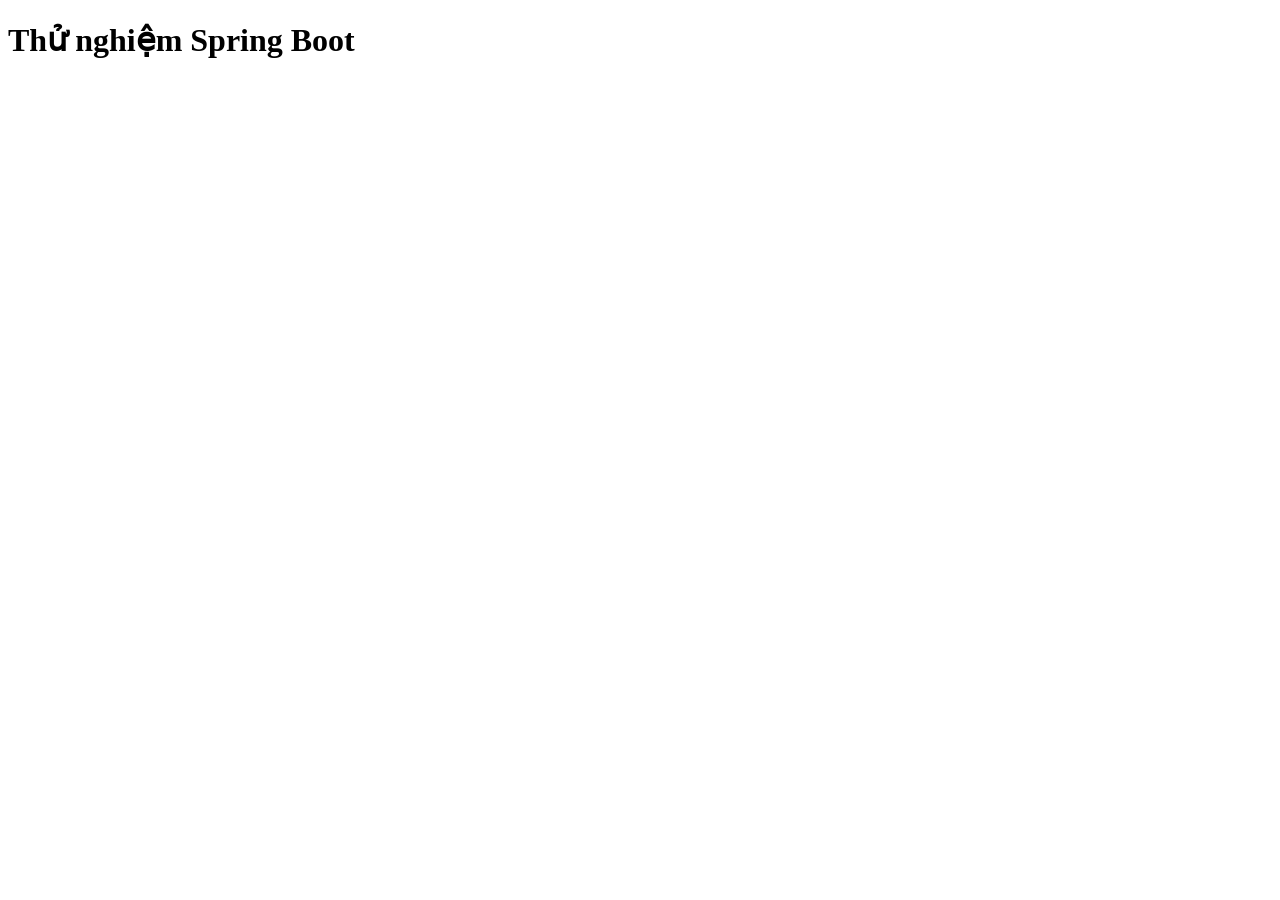
<file: B1_HelloSpringBoot/src/main/resources/templates/index.html>
<!DOCTYPE html>
<html xmlns:th="http://www.thymeleaf.org">
<head>
    <meta charset="UTF-8">
    <title>Demo Controller</title>
</head>
<body>
    <h1>Thử nghiệm Spring Boot</h1>
    <h2 style="color: blue;" th:text="${tb}"></h2> 
</body>
</html>
</file>
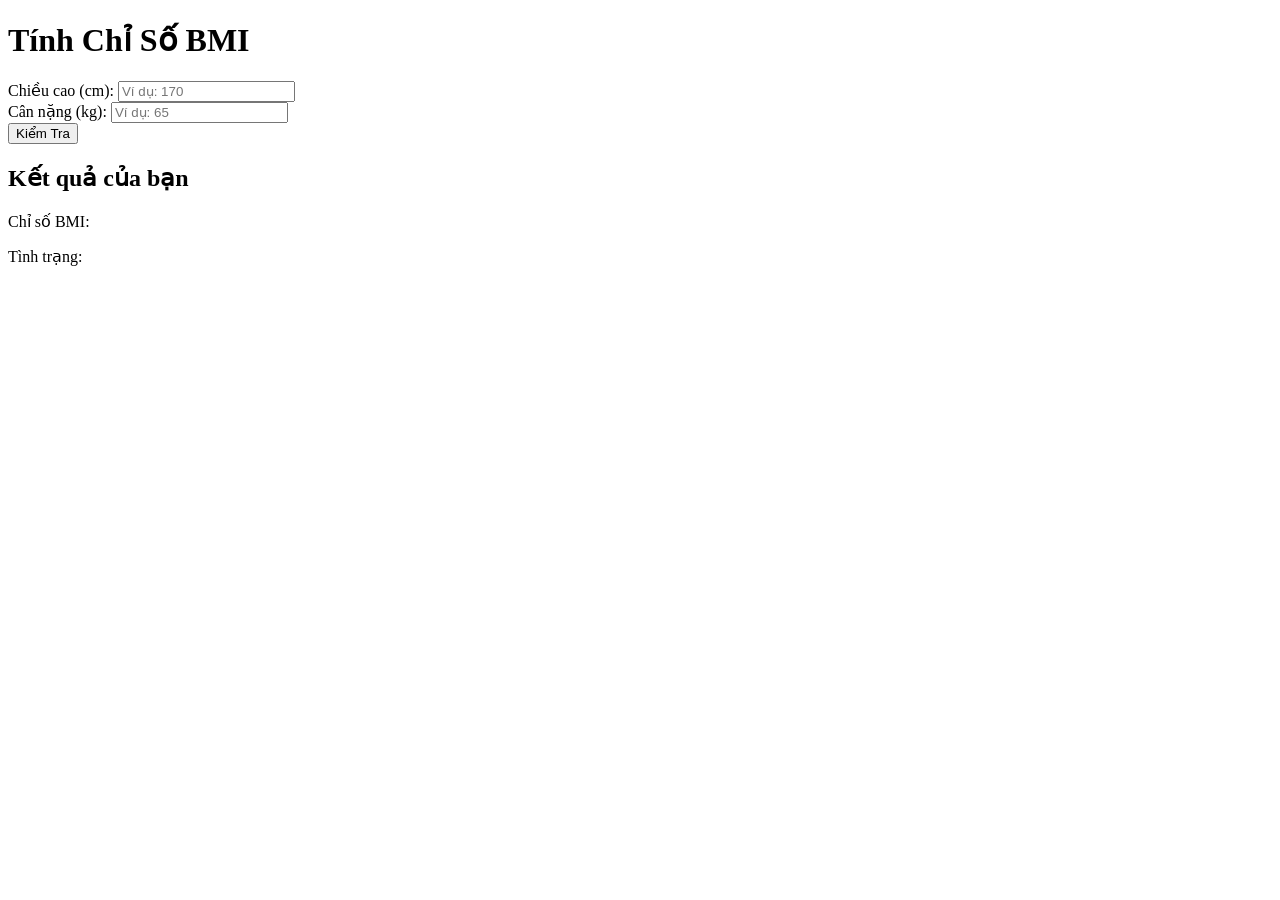
<file: B4_BMICalculator/src/main/resources/templates/index.html>
<!DOCTYPE html>
<html xmlns:th="http://www.thymeleaf.org">
<head>
    <meta charset="UTF-8">
    <title>Tính Chỉ Số BMI</title>
    <link rel="stylesheet" th:href="@{/style.css}">
</head>
<body>
    <div class="container">
        <h1>Tính Chỉ Số BMI</h1>
        
        <form th:action="@{/calculate}" method="post">
            <div class="form-group">
                <label for="height">Chiều cao (cm):</label>
                <input type="number" step="any" id="height" name="height" th:value="${height}" placeholder="Ví dụ: 170" required>
            </div>
            <div class="form-group">
                <label for="weight">Cân nặng (kg):</label>
                <input type="number" step="any" id="weight" name="weight" th:value="${weight}" placeholder="Ví dụ: 65" required>
            </div>
            <button type="submit">Kiểm Tra</button>
        </form>

        <div th:if="${error != null}" class="alert error">
            <p th:text="${error}"></p>
        </div>

        <div th:if="${bmi != null}" class="result">
            <h2>Kết quả của bạn</h2>
            <p>Chỉ số BMI: <strong th:text="${bmi}"></strong></p>
            <p>Tình trạng: 
                <strong th:text="${category}" 
                        th:class="${category == 'Bình thường' ? 'status-normal' : 'status-warning'}">
                </strong>
            </p>
        </div>
    </div>
</body>
</html>
</file>
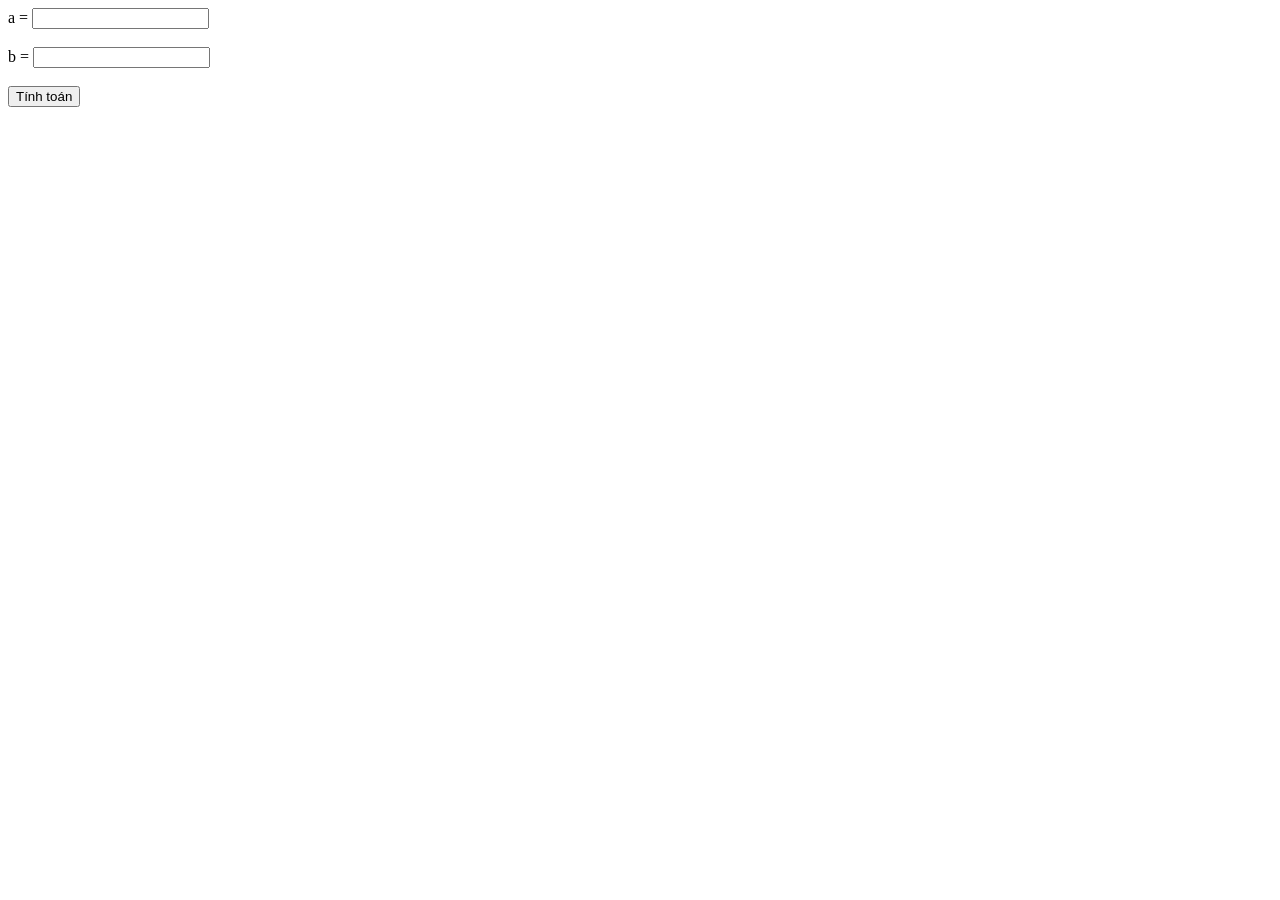
<file: ViduTinhToanJSP/src/main/webapp/sum.html>
<!DOCTYPE html>
<html>
<head>
<meta charset="UTF-8">
<title>Tính toán cơ bản</title>
</head>
<body>
	<form action="sum.jsp" method="post">
		a = <input type="number" name="a"><br><br>
		b = <input type="number" name="b"><br><br>
		<input type="submit" value="Tính toán"> 
	</form>
</body>
</html>
</file>
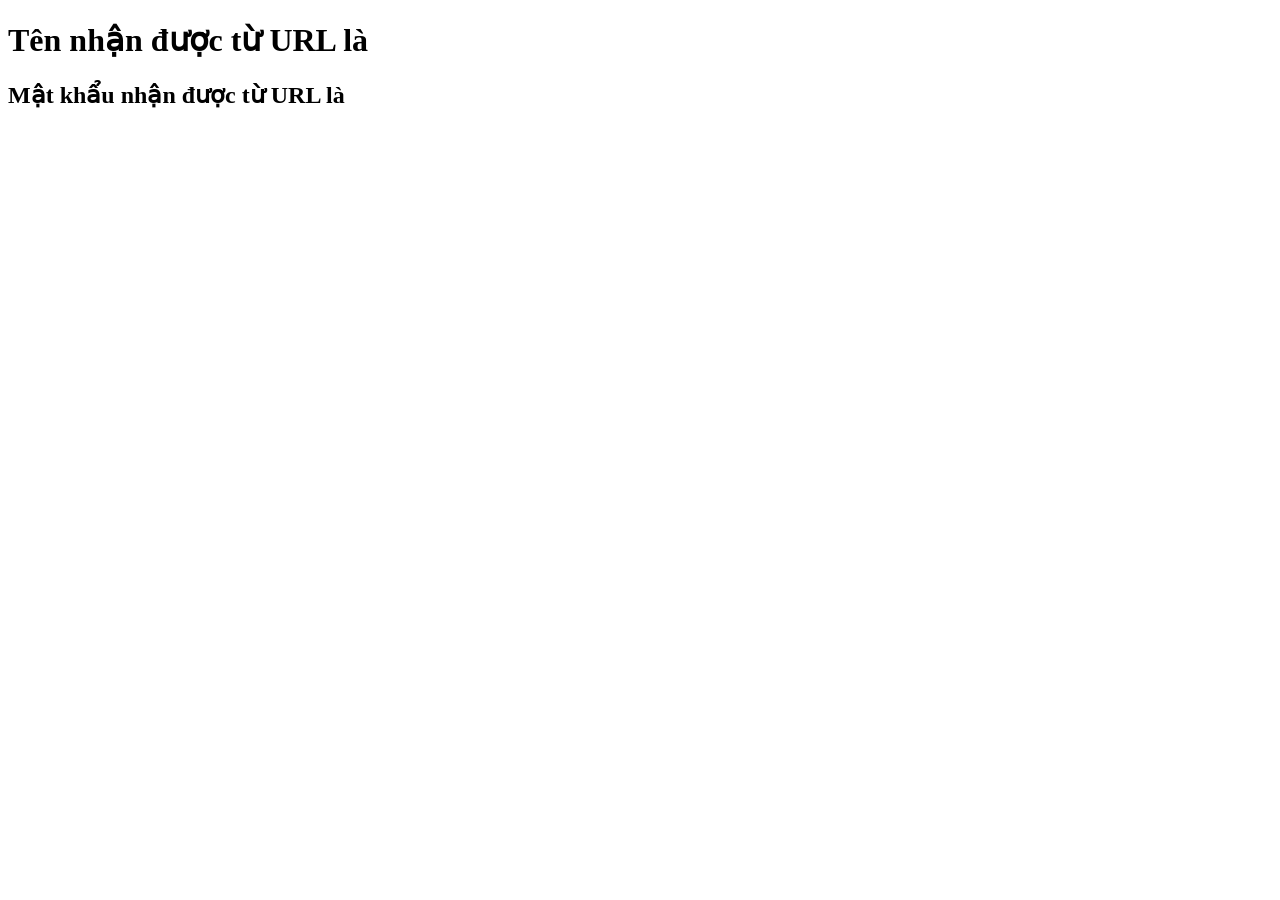
<file: B1_HelloSpringBoot/src/main/resources/templates/index2.html>
<!DOCTYPE html>
<html xmlns:th="http://www.thymeleaf.org">
<head>
    <meta charset="UTF-8">
    <title>Demo Controller 2</title>
</head>
<body>
    <h1>Tên nhận được từ URL là <span th:text="${name}"></span> </h1>
	<h2>Mật khẩu nhận được từ URL là <span th:text="${pass}"></span></h2>
</body>
</html>
</file>
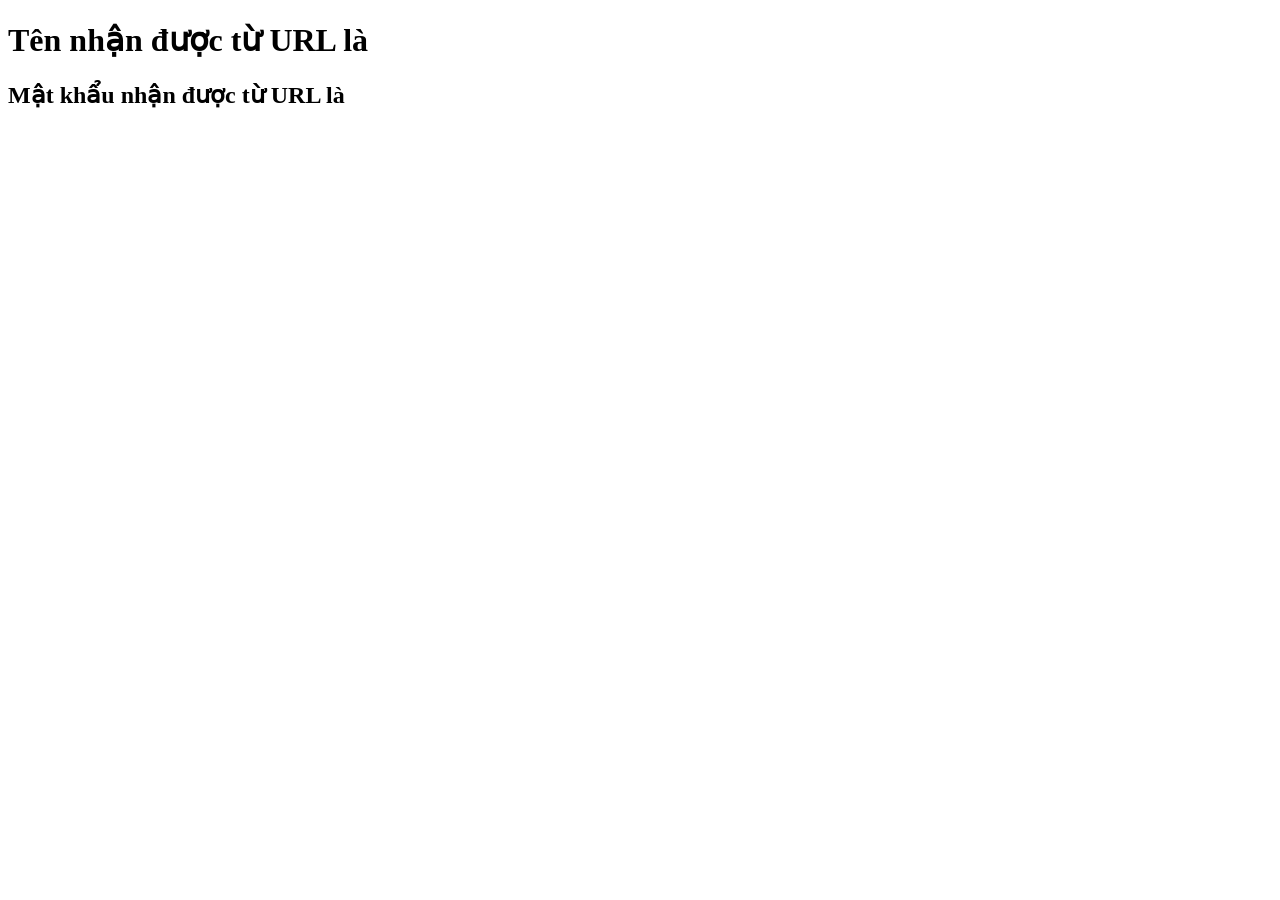
<file: B1_HelloSpringBoot/src/main/resources/templates/index4.html>
<!DOCTYPE html>
<html xmlns:th="http://www.thymeleaf.org">
<head>
    <meta charset="UTF-8">
    <title>Demo Controller 4</title>
</head>
<body>
    <h1>Tên nhận được từ URL là <span th:text="${name}"></span> </h1>
	<h2>Mật khẩu nhận được từ URL là <span th:text="${pass}"></span></h2>
</body>
</html>
</file>
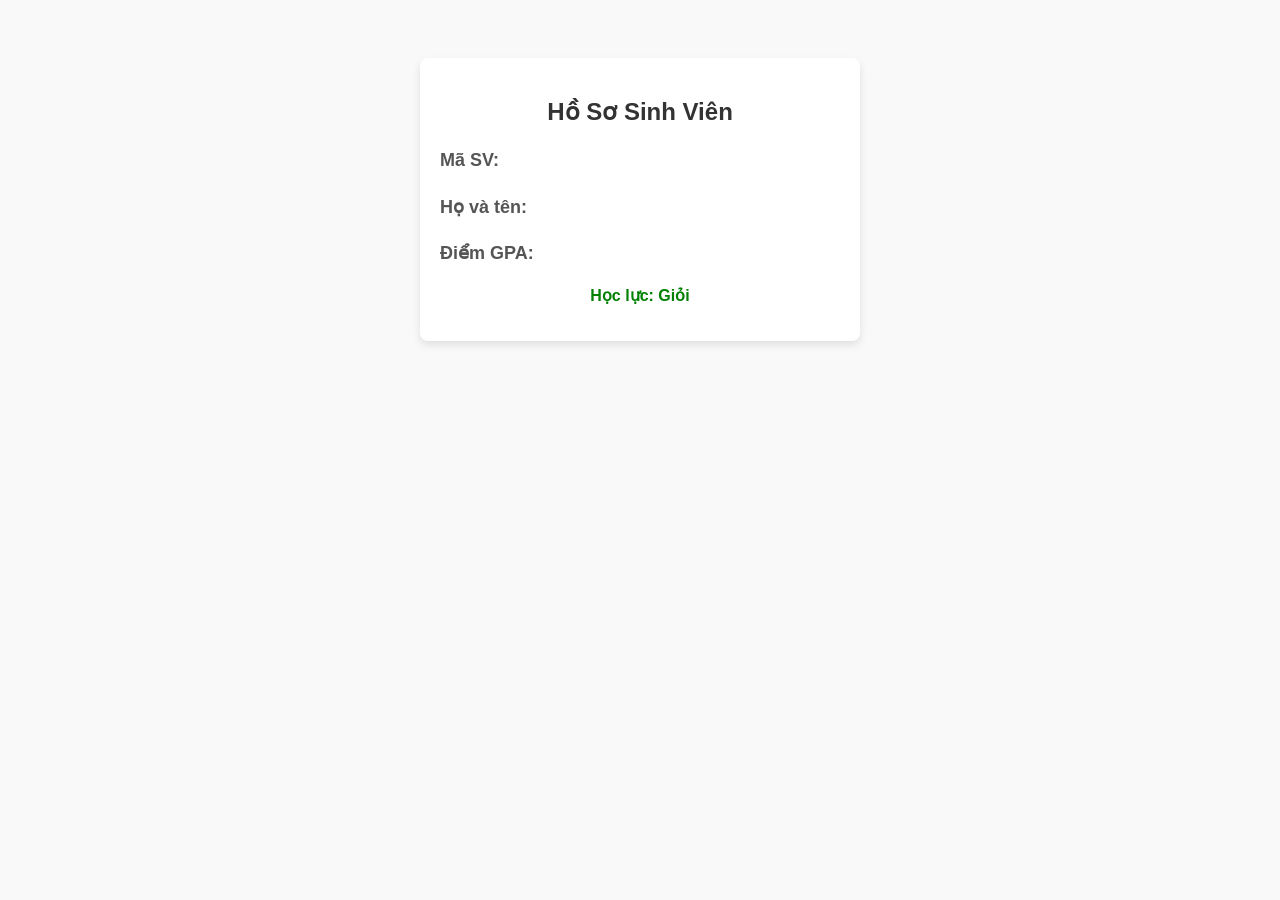
<file: B5_TruyenDoiTuong2View/src/main/resources/templates/student.html>
<!DOCTYPE html>
<html xmlns:th="http://www.thymeleaf.org">
<head>
    <meta charset="UTF-8">
    <title>Thông tin Sinh Viên</title>
    <style>
        body { font-family: Arial, sans-serif; background-color: #f9f9f9; padding: 50px; }
        .card { background: white; padding: 20px; border-radius: 8px; box-shadow: 0 4px 8px rgba(0,0,0,0.1); max-width: 400px; margin: auto; }
        h2 { color: #333; text-align: center; }
        .info { font-size: 18px; line-height: 1.6; color: #555; }
        .highlight { color: #d9534f; font-weight: bold; }
    </style>
</head>
<body>

    <div class="card">
        <h2>Hồ Sơ Sinh Viên</h2>
        
        <div class="info">
            <p><strong>Mã SV:</strong> <span th:text="${sv.studentId}"></span></p>
            <p><strong>Họ và tên:</strong> <span th:text="${sv.fullName}"></span></p>
            <p><strong>Điểm GPA:</strong> <span th:text="${sv.gpa}" class="highlight"></span></p>
        </div>
        
        <p th:if="${sv.gpa >= 8.0}" style="color: green; font-weight: bold; text-align: center;">
            Học lực: Giỏi
        </p>
    </div>

</body>
</html>
</file>
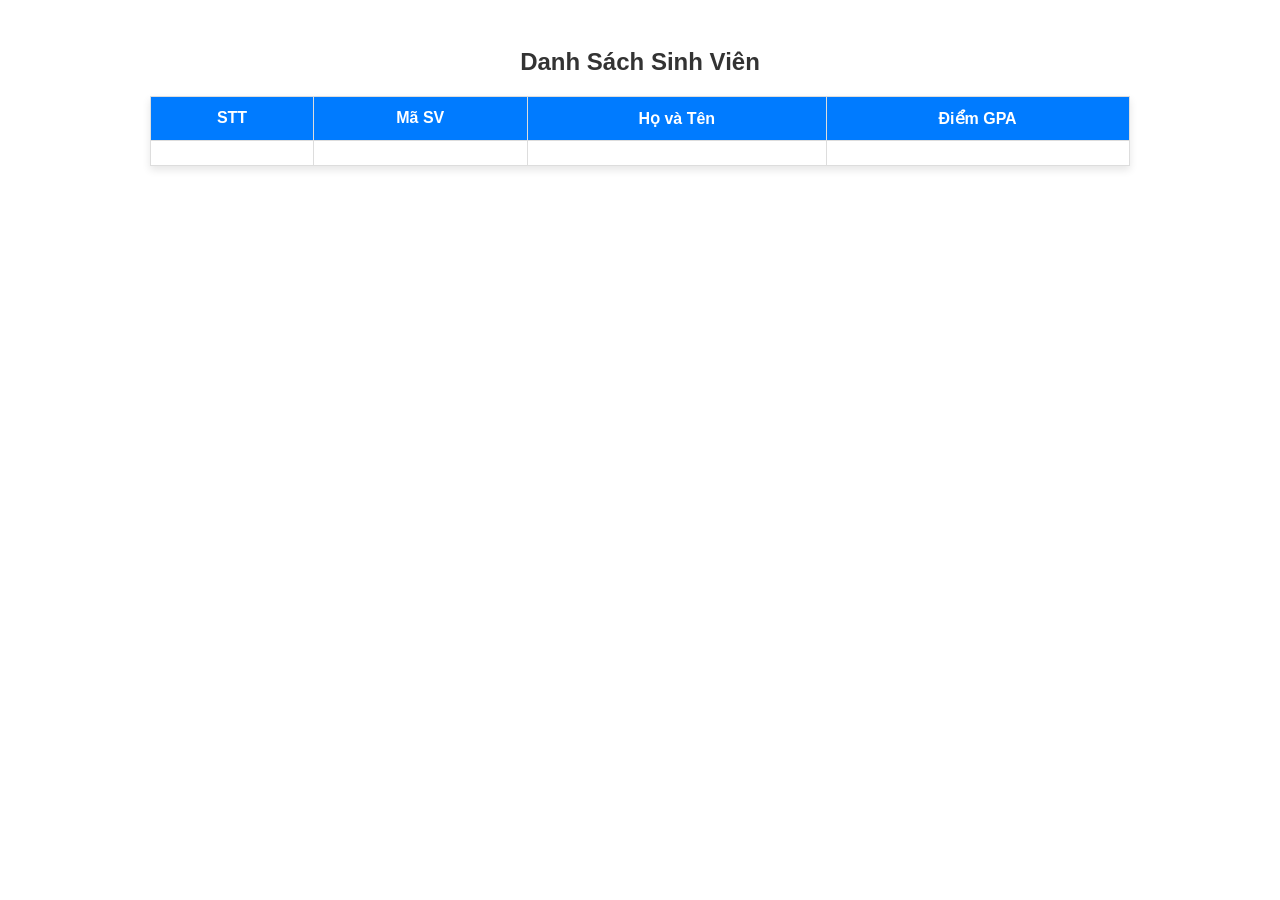
<file: B6_TruyenDanhSach2View/src/main/resources/templates/danh-sach.html>
<!DOCTYPE html>
<html xmlns:th="http://www.thymeleaf.org">
<head>
    <meta charset="UTF-8">
    <title>Danh sách Sinh Viên</title>
    <style>
        body { font-family: Arial, sans-serif; padding: 20px; }
        h2 { color: #333; text-align: center; }
        table { width: 80%; margin: 0 auto; border-collapse: collapse; box-shadow: 0 4px 8px rgba(0,0,0,0.1); }
        th, td { border: 1px solid #ddd; padding: 12px; text-align: center; }
        th { background-color: #007bff; color: white; }
        tr:nth-child(even) { background-color: #f9f9f9; }
        tr:hover { background-color: #f1f1f1; }
    </style>
</head>
<body>

    <h2>Danh Sách Sinh Viên</h2>

    <table>
        <thead>
            <tr>
                <th>STT</th>
                <th>Mã SV</th>
                <th>Họ và Tên</th>
                <th>Điểm GPA</th>
            </tr>
        </thead>
        <tbody>
            <tr th:each="sv, iterStat : ${danhSachSV}">
                
                <td th:text="${iterStat.count}"></td> 
                
                <td th:text="${sv.studentId}"></td>
                <td th:text="${sv.fullName}"></td>
                <td th:text="${sv.gpa}"></td>
                
            </tr>
        </tbody>
    </table>

</body>
</html>
</file>
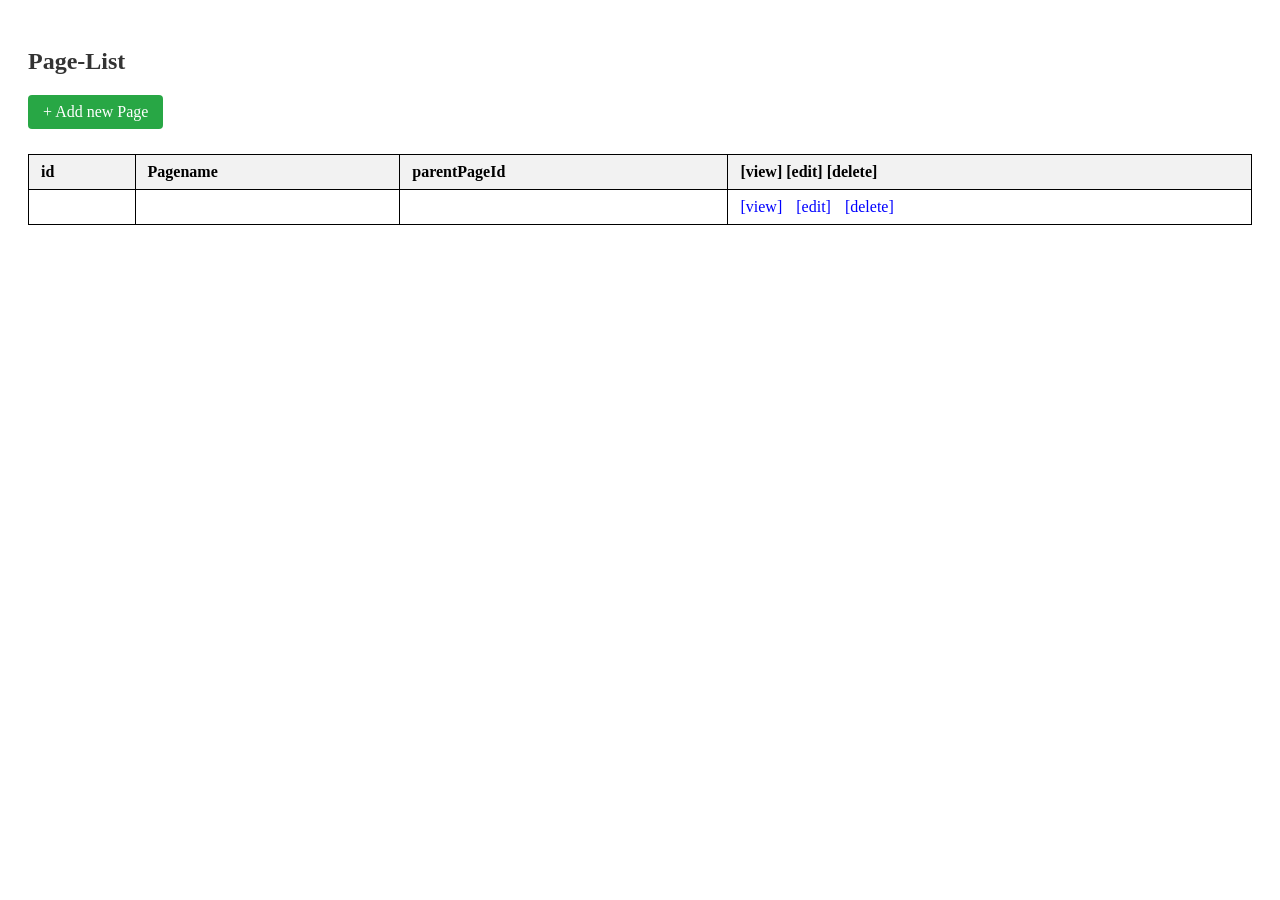
<file: NguyenPhanAnhTai_fitCMS/src/main/resources/templates/allpage.html>
<!DOCTYPE html>
<html xmlns:th="http://www.thymeleaf.org">
<head>
    <meta charset="UTF-8">
    <title>Danh sách Page</title>
    <style>
        body { 
            font-family: 'Times New Roman', Times, serif; 
            padding: 20px; 
        }
        h2 { 
            color: #333; 
        }
        .btn-add {
            display: inline-block;
            margin-bottom: 15px;
            padding: 8px 15px;
            background-color: #28a745;
            color: white;
            text-decoration: none;
            border-radius: 4px;
        }
        table { 
            width: 100%; 
            border-collapse: collapse; 
            margin-top: 10px; 
        }
        th, td { 
            border: 1px solid black; 
            padding: 8px 12px; 
            text-align: left; 
        }
        th { 
            background-color: #f2f2f2; 
        }
        .actions a { 
            text-decoration: none; 
            color: blue; 
            margin-right: 10px; 
        }
        .actions a:hover { 
            text-decoration: underline; 
            color: darkblue;
        }
    </style>
</head>
<body>

    <h2>Page-List</h2>

    <a th:href="@{/page/new}" class="btn-add">+ Add new Page</a>

    <table>
        <thead>
            <tr>
                <th>id</th>
                <th>Pagename</th>
                <th>parentPageId</th>
                <th>[view] [edit] [delete]</th>
            </tr>
        </thead>
        <tbody>
            <tr th:each="p : ${lstPages}">
                <td th:text="${p.id}"></td>
                <td th:text="${p.pageName}"></td>
                <td th:text="${p.parentPageId}"></td>
                
                <td class="actions">
                    <a th:href="@{/page/view/{id}(id=${p.id})}">[view]</a>
                    
                    <a th:href="@{/page/edit/{id}(id=${p.id})}">[edit]</a>
                    
                    <a th:href="@{/page/delete/{id}(id=${p.id})}" 
                       onclick="return confirm('Bạn có chắc chắn muốn xóa trang này không?');">[delete]</a>
                </td>
            </tr>
        </tbody>
    </table>

</body>
</html>
</file>
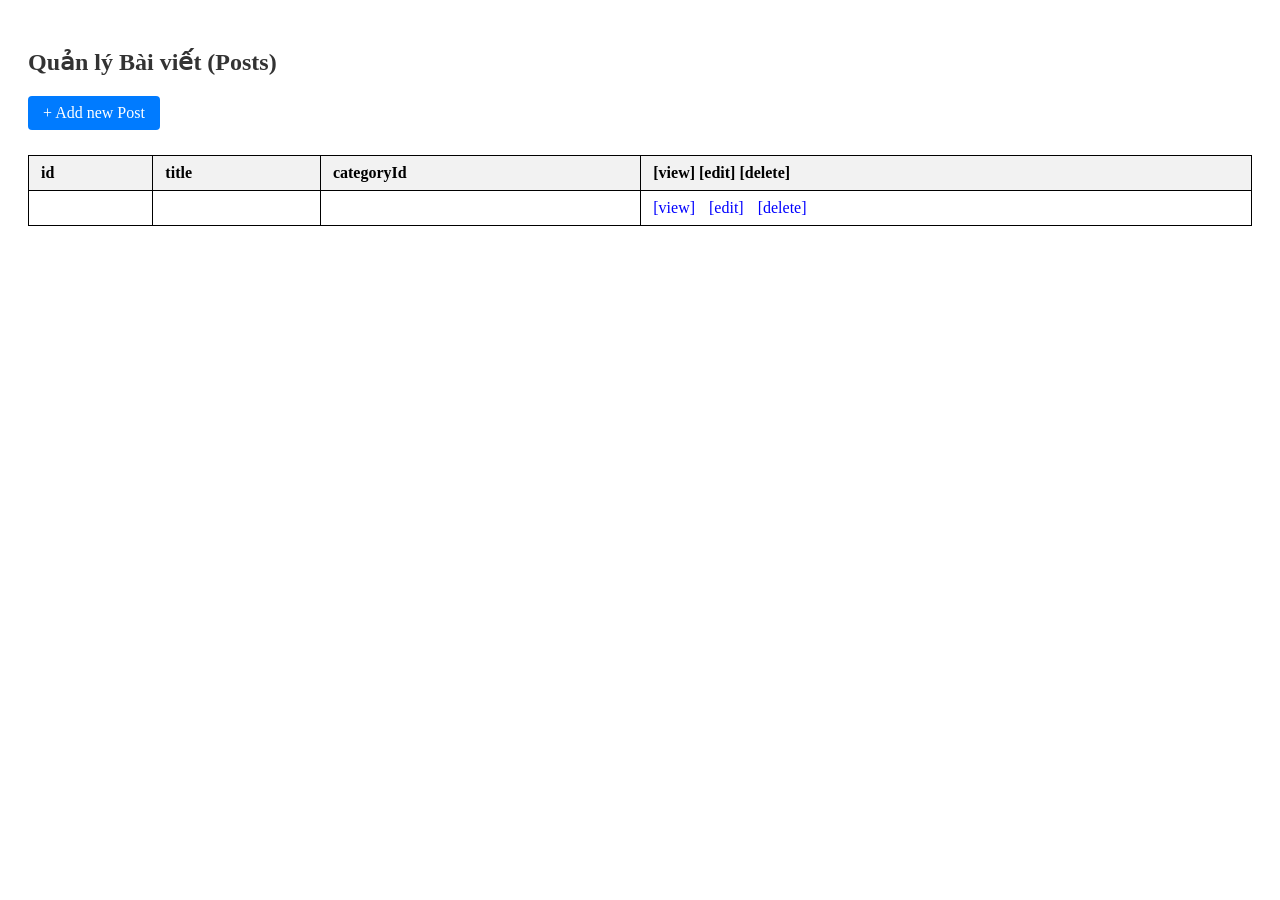
<file: NguyenPhanAnhTai_fitCMS/src/main/resources/templates/allpost.html>
<!DOCTYPE html>
<html xmlns:th="http://www.thymeleaf.org">
<head>
    <meta charset="UTF-8">
    <title>Danh sách Post</title>
    <style>
        body { 
            font-family: 'Times New Roman', Times, serif; 
            padding: 20px; 
        }
        h2 { 
            color: #333; 
        }
        .btn-add {
            display: inline-block;
            margin-bottom: 15px;
            padding: 8px 15px;
            background-color: #007bff; /* Đổi màu xanh dương cho khác với Page */
            color: white;
            text-decoration: none;
            border-radius: 4px;
        }
        table { 
            width: 100%; 
            border-collapse: collapse; 
            margin-top: 10px; 
        }
        th, td { 
            border: 1px solid black; 
            padding: 8px 12px; 
            text-align: left; 
        }
        th { 
            background-color: #f2f2f2; 
        }
        .actions a { 
            text-decoration: none; 
            color: blue; 
            margin-right: 10px; 
        }
        .actions a:hover { 
            text-decoration: underline; 
            color: darkblue;
        }
    </style>
</head>
<body>

    <h2>Quản lý Bài viết (Posts)</h2>

    <a th:href="@{/post/new}" class="btn-add">+ Add new Post</a>

    <table>
        <thead>
            <tr>
                <th>id</th>
                <th>title</th>
                <th>categoryId</th>
                <th>[view] [edit] [delete]</th>
            </tr>
        </thead>
        <tbody>
            <tr th:each="p : ${lstPosts}">
                <td th:text="${p.id}"></td>
                <td th:text="${p.title}"></td>
                <td th:text="${p.categoryId}"></td>
                
                <td class="actions">
                    <a th:href="@{/post/view/{id}(id=${p.id})}">[view]</a>
                    
                    <a th:href="@{/post/edit/{id}(id=${p.id})}">[edit]</a>
                    
                    <a th:href="@{/post/delete/{id}(id=${p.id})}" 
                       onclick="return confirm('Bạn có chắc chắn muốn xóa bài viết này không?');">[delete]</a>
                </td>
            </tr>
        </tbody>
    </table>

</body>
</html>
</file>
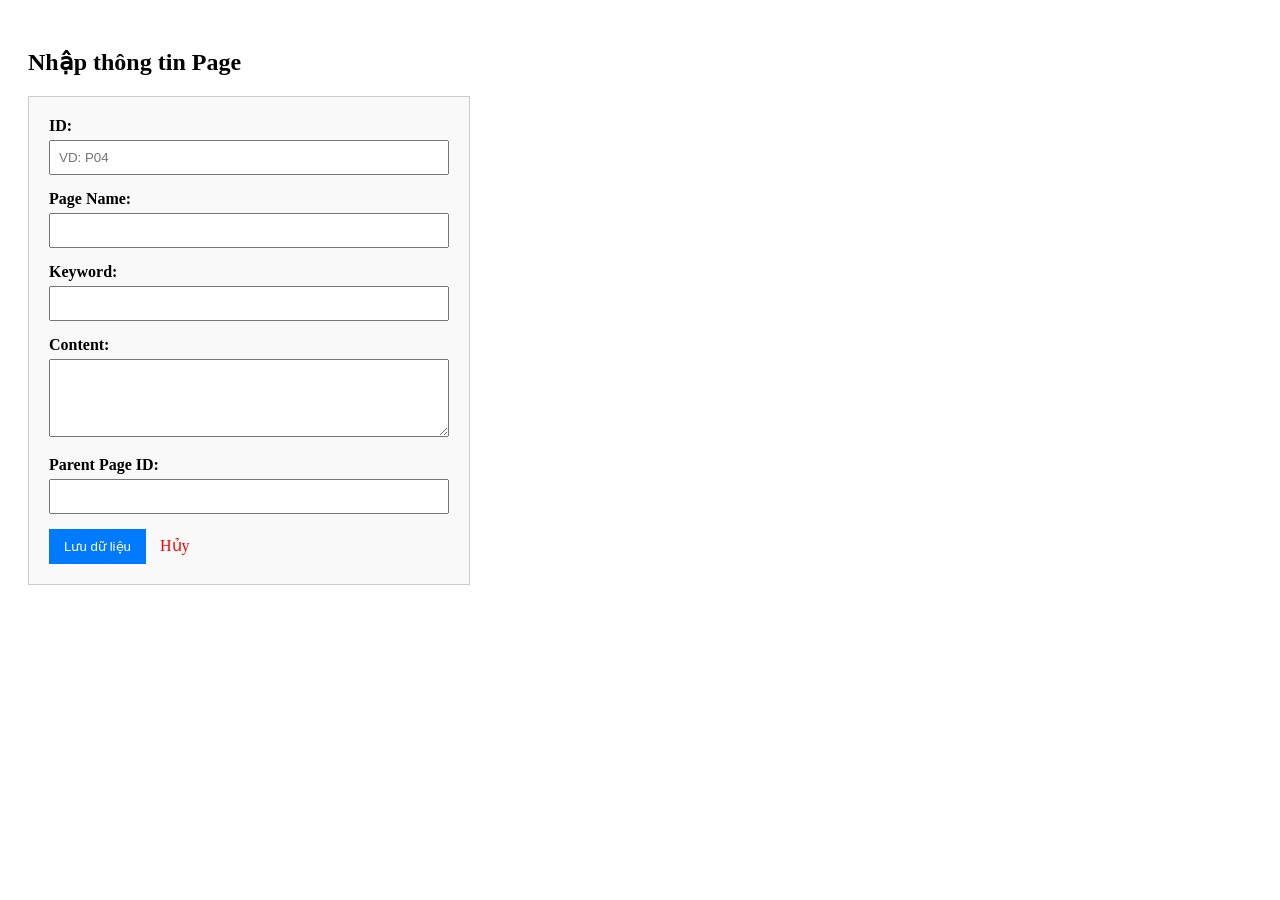
<file: NguyenPhanAnhTai_fitCMS/src/main/resources/templates/formpage.html>
<!DOCTYPE html>
<html xmlns:th="http://www.thymeleaf.org">
<head>
    <meta charset="UTF-8">
    <title>Form Page</title>
    <style>
        body { font-family: 'Times New Roman', Times, serif; padding: 20px; }
        .form-container { width: 400px; padding: 20px; border: 1px solid #ccc; background-color: #f9f9f9; }
        .form-group { margin-bottom: 15px; }
        .form-group label { display: block; font-weight: bold; margin-bottom: 5px; }
        .form-group input, .form-group textarea { width: 100%; padding: 8px; box-sizing: border-box; }
        button { padding: 10px 15px; background-color: #007bff; color: white; border: none; cursor: pointer; }
        button:hover { background-color: #0056b3; }
        a { margin-left: 10px; text-decoration: none; color: red; }
    </style>
</head>
<body>

    <h2>Nhập thông tin Page</h2>

    <div class="form-container">
        <form th:action="@{/page/save}" method="post" th:object="${page}">
            
            <div class="form-group">
                <label>ID:</label>
                <input type="text" th:field="*{id}" required placeholder="VD: P04"/>
            </div>
            
            <div class="form-group">
                <label>Page Name:</label>
                <input type="text" th:field="*{pageName}" required />
            </div>
            
            <div class="form-group">
                <label>Keyword:</label>
                <input type="text" th:field="*{keyword}" />
            </div>
            
            <div class="form-group">
                <label>Content:</label>
                <textarea th:field="*{content}" rows="4"></textarea>
            </div>
            
            <div class="form-group">
                <label>Parent Page ID:</label>
                <input type="text" th:field="*{parentPageId}" />
            </div>
            
            <button type="submit">Lưu dữ liệu</button>
            <a th:href="@{/page/all}">Hủy</a>
        </form>
    </div>

</body>
</html>
</file>
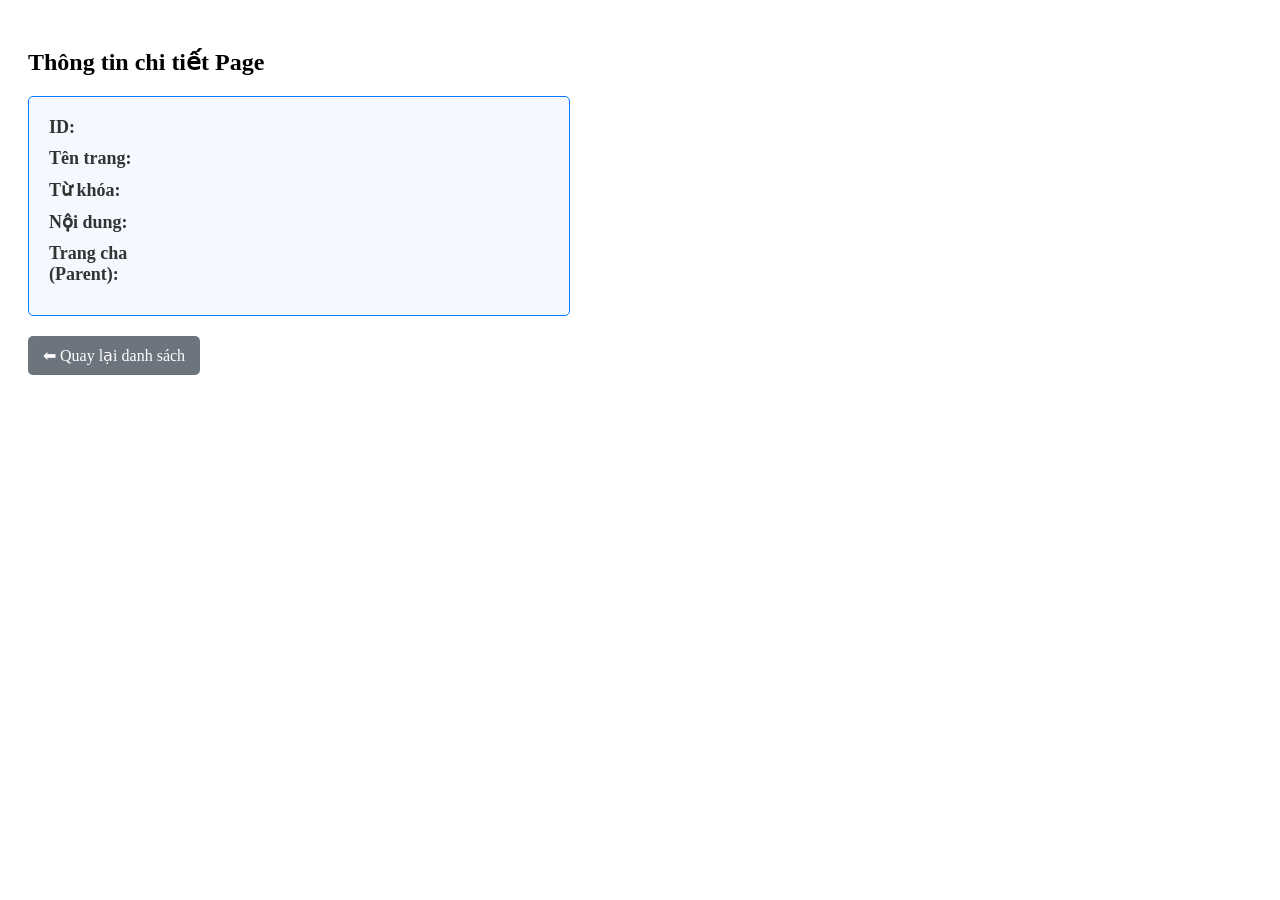
<file: NguyenPhanAnhTai_fitCMS/src/main/resources/templates/viewpage.html>
<!DOCTYPE html>
<html xmlns:th="http://www.thymeleaf.org">
<head>
    <meta charset="UTF-8">
    <title>Chi tiết Page</title>
    <style>
        body { font-family: 'Times New Roman', Times, serif; padding: 20px; }
        .detail-card { width: 500px; padding: 20px; border: 1px solid #007bff; border-radius: 5px; background-color: #f4f8ff; }
        .detail-row { margin-bottom: 10px; font-size: 18px; }
        .detail-row strong { display: inline-block; width: 150px; color: #333; }
        .btn-back { display: inline-block; margin-top: 20px; padding: 10px 15px; background-color: #6c757d; color: white; text-decoration: none; border-radius: 5px; }
    </style>
</head>
<body>

    <h2>Thông tin chi tiết Page</h2>

    <div class="detail-card">
        <div class="detail-row"><strong>ID:</strong> <span th:text="${page.id}"></span></div>
        <div class="detail-row"><strong>Tên trang:</strong> <span th:text="${page.pageName}"></span></div>
        <div class="detail-row"><strong>Từ khóa:</strong> <span th:text="${page.keyword}"></span></div>
        <div class="detail-row"><strong>Nội dung:</strong> <span th:text="${page.content}"></span></div>
        <div class="detail-row"><strong>Trang cha (Parent):</strong> <span th:text="${page.parentPageId}"></span></div>
    </div>

    <a th:href="@{/page/all}" class="btn-back">⬅ Quay lại danh sách</a>

</body>
</html>
</file>
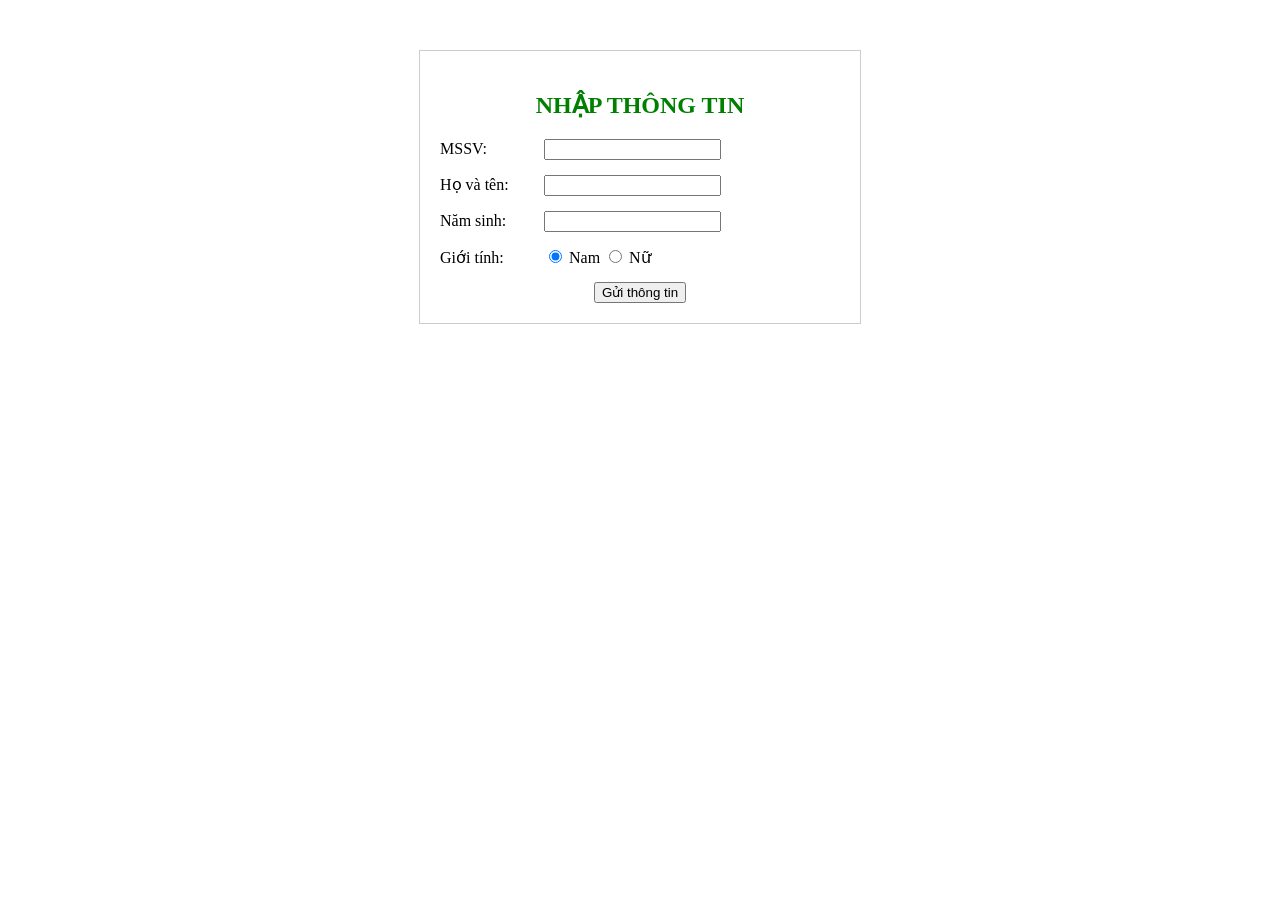
<file: ThongTinSinhVien/src/main/resources/templates/nhap-sinhvien.html>
<!DOCTYPE html>
<html xmlns:th="http://www.thymeleaf.org">
<head>
    <meta charset="UTF-8">
    <title>Nhập thông tin sinh viên</title>
    <style>
        .form-container { width: 400px; margin: 50px auto; padding: 20px; border: 1px solid #ccc; }
        .form-group { margin-bottom: 15px; }
        label { display: inline-block; width: 100px; }
    </style>
</head>
<body>
    <div class="form-container">
        <h2 style="text-align: center; color: green;">NHẬP THÔNG TIN</h2>
        
        <form action="/xu-ly-sv" method="post">
            <div class="form-group">
                <label>MSSV:</label>
                <input type="text" name="mssv" required>
            </div>
            <div class="form-group">
                <label>Họ và tên:</label>
                <input type="text" name="hoTen" required>
            </div>
            <div class="form-group">
                <label>Năm sinh:</label>
                <input type="number" name="namSinh" required>
            </div>
            <div class="form-group">
                <label>Giới tính:</label>
                <input type="radio" name="gioiTinh" value="Nam" checked> Nam
                <input type="radio" name="gioiTinh" value="Nữ"> Nữ
            </div>
            <div style="text-align: center;">
                <button type="submit">Gửi thông tin</button>
            </div>
        </form>
    </div>
</body>
</html>
</file>
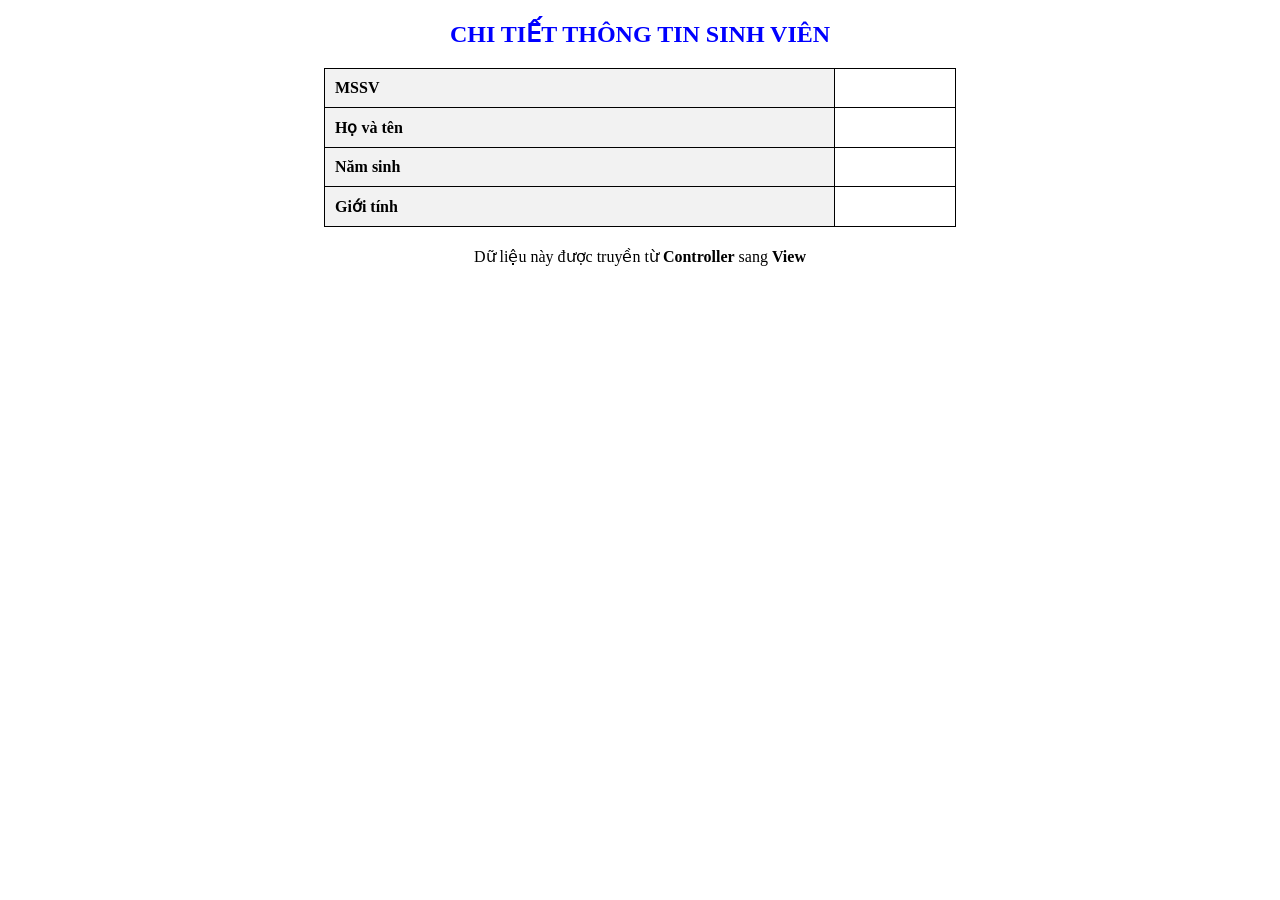
<file: ThongTinSinhVien/src/main/resources/templates/sinhvien.html>
<!DOCTYPE html>
<html xmlns:th="http://www.thymeleaf.org">
<head>
    <meta charset="UTF-8">
    <title>Thông tin sinh viên</title>
    <style>
        table { border-collapse: collapse; width: 50%; margin: 20px auto; }
        th, td { border: 1px solid black; padding: 10px; text-align: left; }
        th { background-color: #f2f2f2; }
        h2 { text-align: center; color: blue; }
    </style>
</head>
<body>
    <h2>CHI TIẾT THÔNG TIN SINH VIÊN</h2>
    
    <table>
        <tr>
            <th>MSSV</th>
            <td th:text="${maSo}"></td>
        </tr>
        <tr>
            <th>Họ và tên</th>
            <td th:text="${tenSV}"></td>
        </tr>
        <tr>
            <th>Năm sinh</th>
            <td th:text="${namS}"></td>
        </tr>
        <tr>
            <th>Giới tính</th>
            <td th:text="${phai}"></td>
        </tr>
    </table>

    <div style="text-align: center;">
        <p>Dữ liệu này được truyền từ <b>Controller</b> sang <b>View</b></p>
    </div>
</body>
</html>
</file>
